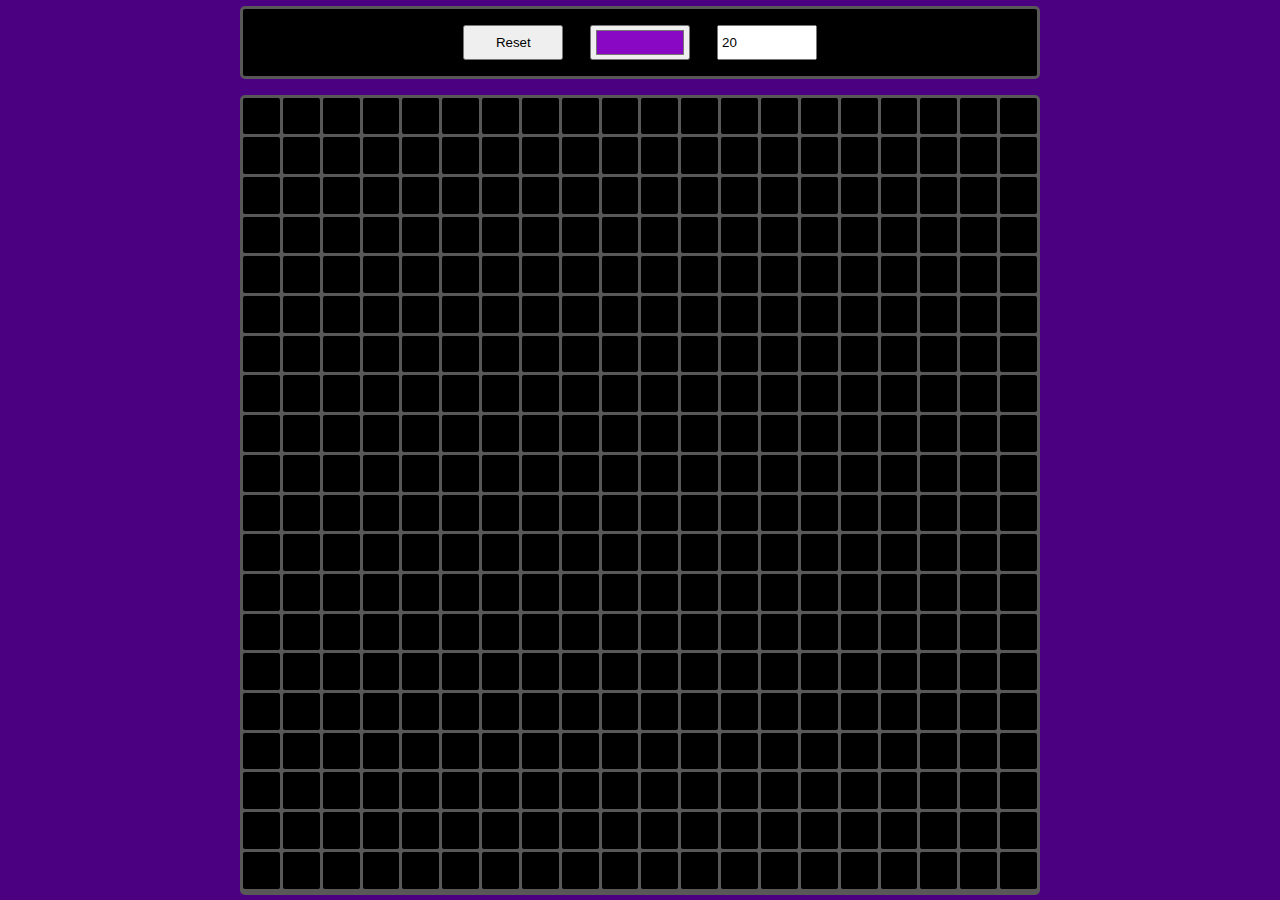
<file: PixelCanvas/index.html>
<!DOCTYPE html>
<html lang="en">
<head>
    <meta charset="UTF-8">
    <meta http-equiv="X-UA-Compatible" content="IE=edge">
    <meta name="viewport" content="width=device-width, initial-scale=1.0">
    <link rel="stylesheet" href="style.css">
    <title>Document</title>

</head>
<body>
    <div class="navbar">
            <button class="btn">Reset</button>
            <input type="color"  value ="#8808C4" class="color">
            <input type="number" value="20" class="size">
    </div>
    <div class="container">
        <div class="pixel"></div>
    </div>
    <script src="main.js"></script>
</body>
</html>
</file>
<file: PixelCanvas/style.css>
*{
    margin: 0;
    padding: 0;
    box-sizing: border-box;
}
html, body{
    height: 100%;
}
body{
    background-color: indigo;
    display: flex;
    justify-content: center;
    align-items: center;
    flex-direction: column;
}
.navbar{
    background-color: black;
    width: 800px;
    border-radius: 5px;
    border-style: solid;
    border-color: #585858;
}
.container{
    background-color: #585858;
    width: 800px;
    border-radius: 5px;
}
.navbar{
    padding: 1em;
    margin-bottom: 1em;
    display: flex;
    justify-content: center;
    align-items: center;
}
.btn, .input{
    height: 35px;
    padding: 0 0.25em;
    margin:  0 1em;
    width: 100px;
}
.color{
    padding: 0 .25em;
    height: 35px;
    width: 100px;
    margin:  0 1em;
}
.size{
    padding: 0 .25em;
    height: 35px;
    width: 100px;
    margin:  0 1em;
}
.container{
    --size: 4;
    height: 800px;
    display: grid;
    grid-template-columns: repeat(var(--size), 1fr);
    grid-template-rows: repeat(var(--size), 1fr);
    gap: 3px;
    padding: 3px;
}
.pixel{
    background-color: black;
    border-radius: 2px;
}
</file>
